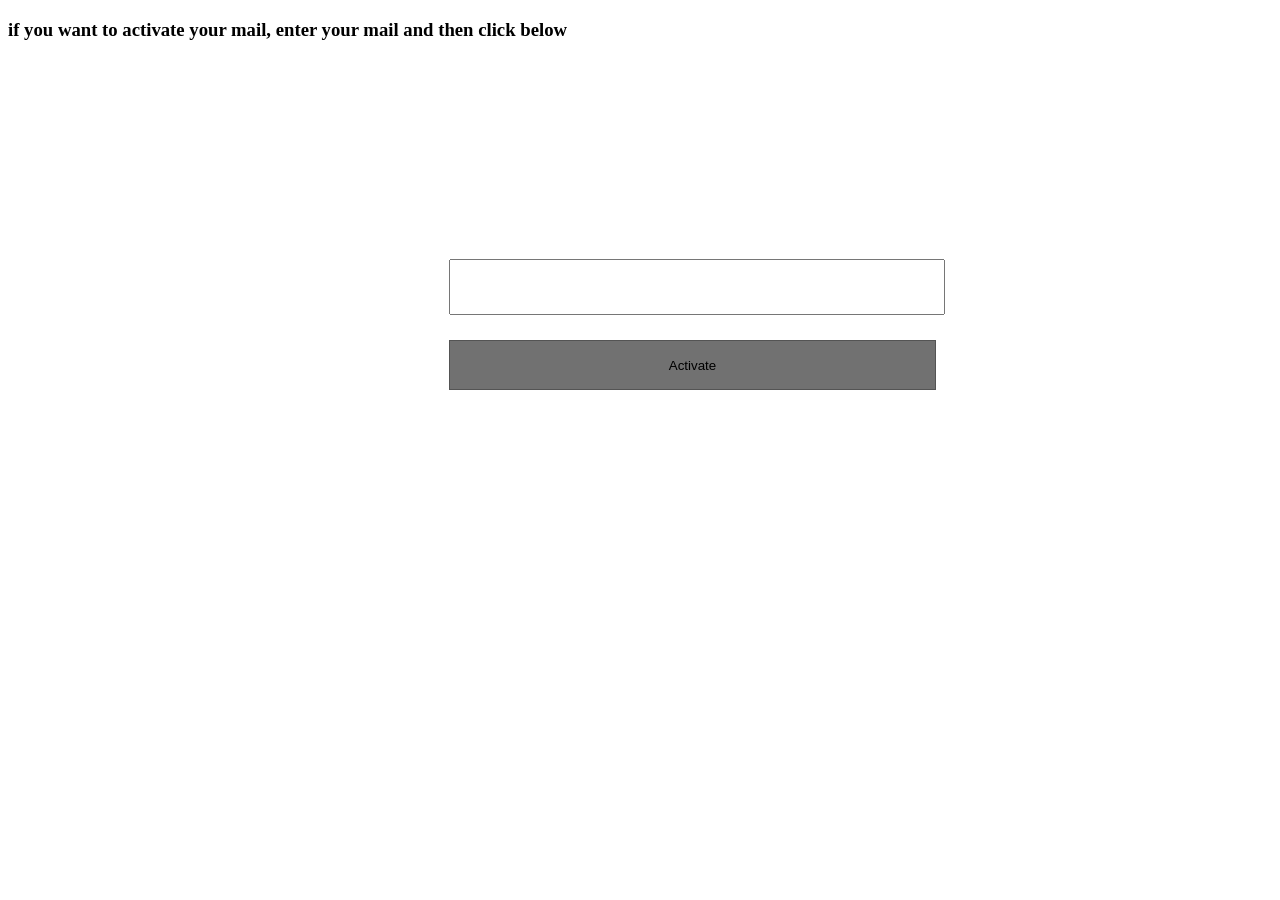
<file: templates/active.html>
<!DOCTYPE html>
<html>
	<head>
		<title>to activate ur mail</title>
	</head>
	<body>
		<form action="/activate/" method="POST">
		<h3>if you want to activate your mail, enter your mail and then click below</h3>
		<input type="email" name="email" class="form-control" pattern="[a-z0-9._%+-]+@[a-z0-9.-]+\.[a-z]{2,3}$" required title="example@gmail.com" style="width: 488px;margin-left: 441px;margin-top: 200px;height: 50px;">
		<button type="submit" class="btn btn-info"  style="margin-left: 441px;border:1px solid rgb(84,84,84); width: 487px;margin-top: 25px;background-color: #717171;color:black;height: 50px;">Activate</button>
		</form>

	</body>
</html>
</file>
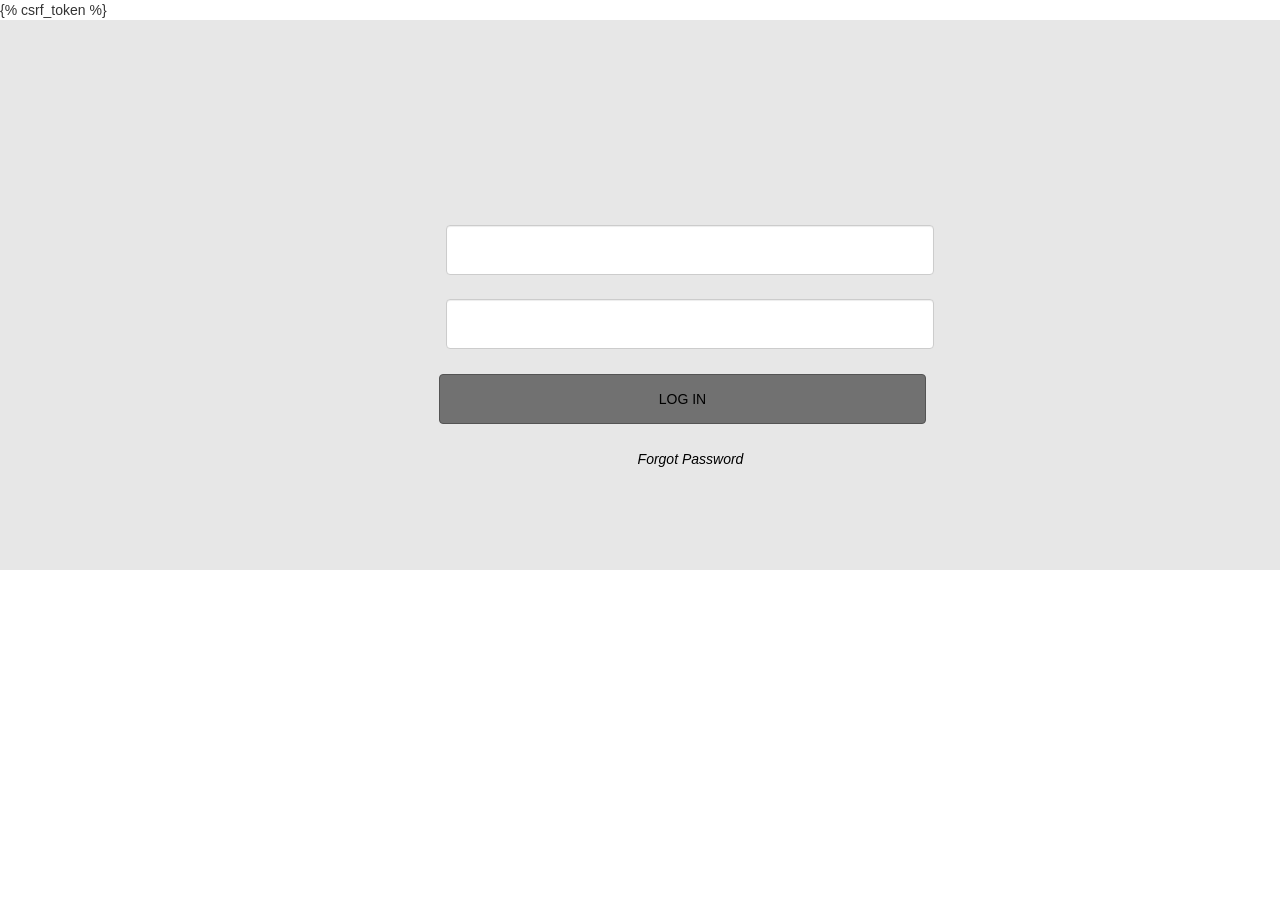
<file: templates/login.html>
<!doctype html>
<html lang="en">
  <head>
    <title>Login Seller</title>
    <style type="text/css">
      ::-webkit-input-placeholder {
      font-size: 14px;
      color: #d0cdfa;
      text-transform: uppercase;
      text-transform: uppercase;
      text-align: center;
      font-weight: bold;
      }
    </style>
    <link rel="stylesheet" href="http://maxcdn.bootstrapcdn.com/bootstrap/3.3.6/css/bootstrap.min.css">
  </head>
  <body >
    <form action="/login_user/" method="POST">{% csrf_token %}
      <div style="background-color:#e7e7e7;height:550px;padding:5px;text-align:center;">
        <input type="email" name="email" class="form-control" pattern="[a-z0-9._%+-]+@[a-z0-9.-]+\.[a-z]{2,3}$" required title="example@gmail.com" style="width: 488px;margin-left: 441px;margin-top: 200px;height: 50px;">
        <input type="password" name="password" class="form-control" pattern=".{5,10}" required title="5 to 10 characters"  style="width: 488px;margin-left: 441px;margin-top: 24px;height: 50px;">
        <button type="submit" class="btn btn-info"  style="margin-left: 85px;border:1px solid rgb(84,84,84); width: 487px;margin-top: 25px;background-color: #717171;color:black;height: 50px;">LOG IN</button>
        <a href="">
          <p class="text-center" style="margin-left: 442px;width: 487px;margin-top: 25px;color:black;"> <i>Forgot Password</i></p>
        </a>
      </div>
    </form>
  </body>
</html>
</file>
